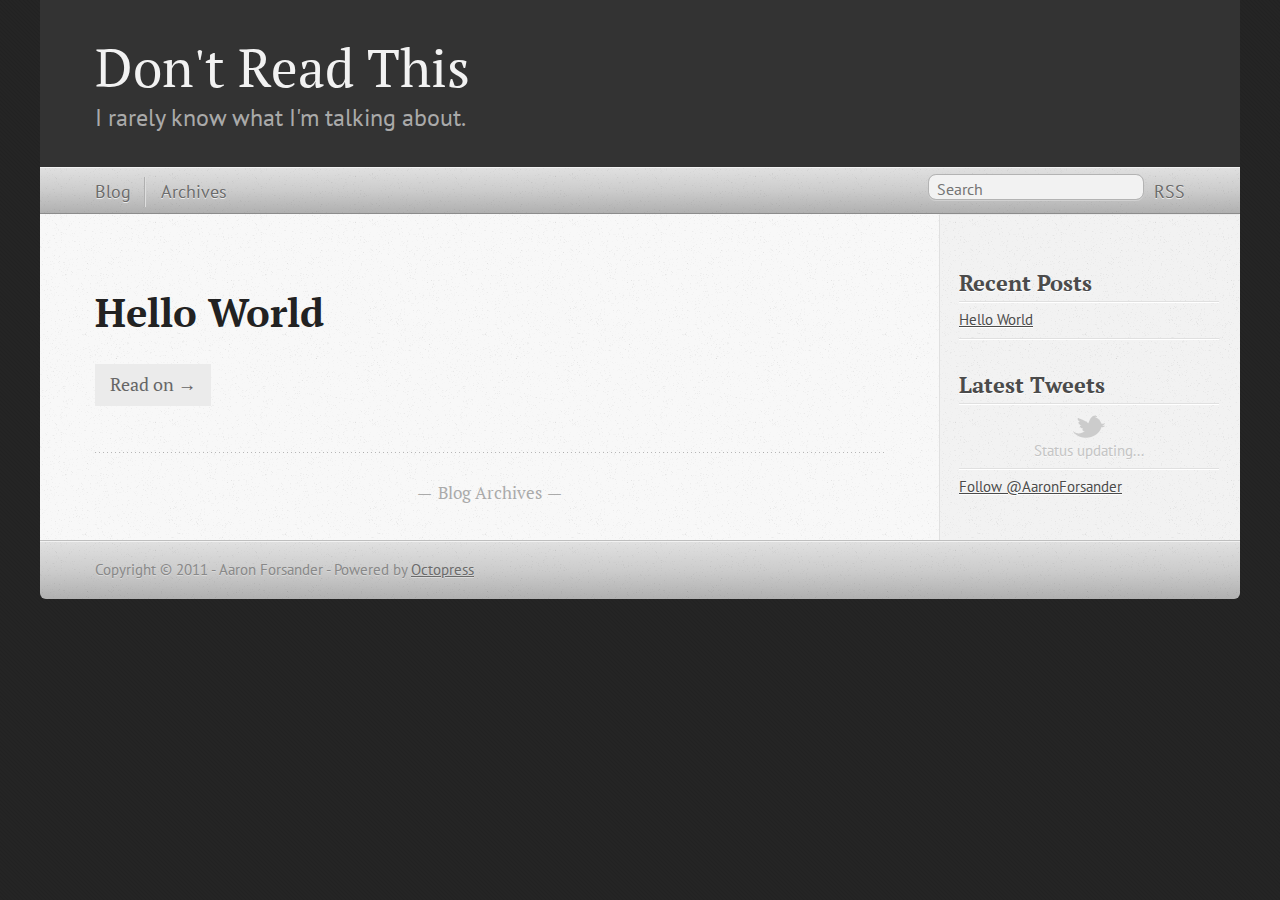
<file: index.html>
<!DOCTYPE html>
<!--[if IEMobile 7 ]><html class="no-js iem7" manifest="default.appcache?v=1"><![endif]-->
<!--[if lt IE 9]><html class="no-js lte-ie8"><![endif]-->
<!--[if (gt IE 8)|(gt IEMobile 7)|!(IEMobile)|!(IE)]><!--><html class="no-js" manifest="default.appcache?v=1" lang="en"><!--<![endif]-->
<head>
  <meta charset="utf-8">
  <title>Don't Read This</title>
  <meta name="author" content="Aaron Forsander">
  

  <!-- http://t.co/dKP3o1e -->
  <meta name="HandheldFriendly" content="True">
  <meta name="MobileOptimized" content="320">
  <meta name="viewport" content="width=device-width, initial-scale=1">

  

  <link href="/favicon.png" rel="shortcut icon" />
  <link href="/stylesheets/screen.css" media="screen, projection" rel="stylesheet" type="text/css">
  <script src="/javascripts/modernizr-2.0.js"></script>
  <script src="http://s3.amazonaws.com/ender-js/jeesh.min.js"></script>
  <script src="/javascripts/octopress.js" type="text/javascript"></script>
  <link href='http://fonts.googleapis.com/css?family=PT+Serif:regular,italic,bold,bolditalic' rel='stylesheet' type='text/css'>
  <link href='http://fonts.googleapis.com/css?family=PT+Sans:regular,italic,bold,bolditalic' rel='stylesheet' type='text/css'>
  <link href="/atom.xml" rel="alternate" title="Don't Read This" type="application/atom+xml"/>
  

  
  <script type="text/javascript">
    (function() {
      var script = document.createElement('script'); script.type = 'text/javascript'; script.async = true;
      script.src = 'https://apis.google.com/js/plusone.js';
      var s = document.getElementsByTagName('script')[0]; s.parentNode.insertBefore(script, s);
    })();
  </script>


  
  <script type="text/javascript">
    (function(){
      var twitterWidgets = document.createElement('script');
      twitterWidgets.type = 'text/javascript';
      twitterWidgets.async = true;
      twitterWidgets.src = 'http://platform.twitter.com/widgets.js';
      document.getElementsByTagName('head')[0].appendChild(twitterWidgets);
    })();
  </script>


</head>

<body  >
  <header><hgroup>
  <h1><a href="/">Don't Read This</a></h1>
  
    <h2>I rarely know what I'm talking about.</h2>
  
</hgroup>
</header>
  <nav role=navigation><ul role=subscription data-subscription="rss">
  <li><a href="/atom.xml" rel="subscribe-rss" title="subscribe via RSS">RSS</a></li>
  
</ul>
<form action="http://google.com/search" method="get">
  <fieldset role="site-search">
    <input type="hidden" name="q" value="site:pifantastic.github.com" />
    <input class="search" type="text" name="q" results="0" placeholder="Search"/>
  </fieldset>
</form>
<ul role=main-navigation>
  <li><a href="/">Blog</a></li>
  <li><a href="/blog/archives">Archives</a></li>
</ul>
</nav>
  <div id="main">
    <div id="content">
      <div class="blog-index">



  <article>
    
  <header>
    
      <h1 class="entry-title"><a href="/blog/2011/07/24/hello-world">Hello World</a></h1>
    
    
  </header>


  <div class="entry-content">
</div>
  <footer>
    <a rel="full-article" href="/blog/2011/07/24/hello-world">Read on &rarr;</a>
  </footer>


  </article>

<nav role="pagination">
  <div>
    
    <a href="/blog/archives">Blog Archives</a>
    
  </div>
</nav>

</div>

      
        <aside role=sidebar><section>
  <h1>Recent Posts</h1>
  <ul id="recent_posts">
    
      <li class="post">
        <a href="/blog/2011/07/24/hello-world">Hello World</a>
      </li>
    
  </ul>
</section>


<section>
  <h1>Latest Tweets</h1>
  <ul id="tweets">
    <li class="loading">Status updating...</li>
  </ul>
  <script type="text/javascript">
    $.domReady(function(){
      getTwitterFeed("AaronForsander", 5, false);
    });
  </script>
  <script src="/javascripts/twitter.js" type="text/javascript"> </script>
  
    <a href="http://twitter.com/AaronForsander" class="twitter-follow-button" data-width="208px" data-show-count="false">Follow @AaronForsander</a>
  
</section>






</aside>
      
    </div>
  </div>
  <footer><p>
  Copyright &copy; 2011 - Aaron Forsander -
  <span class="credit">Powered by <a href="http://octopress.org">Octopress</a></span>
</p>
</footer>
</body>
</html>
</file>
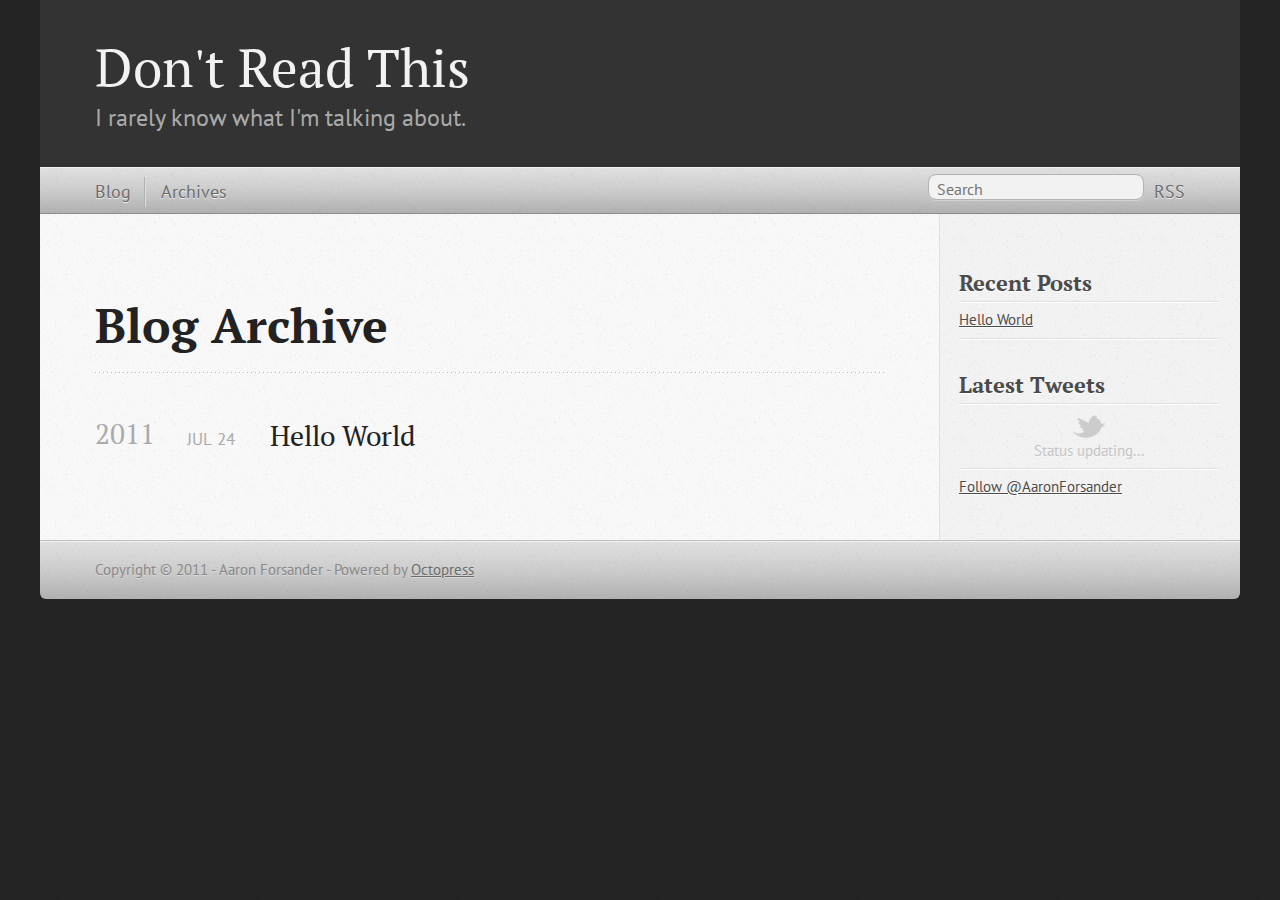
<file: blog/archives/index.html>
<!DOCTYPE html>
<!--[if IEMobile 7 ]><html class="no-js iem7" manifest="default.appcache?v=1"><![endif]-->
<!--[if lt IE 9]><html class="no-js lte-ie8"><![endif]-->
<!--[if (gt IE 8)|(gt IEMobile 7)|!(IEMobile)|!(IE)]><!--><html class="no-js" manifest="default.appcache?v=1" lang="en"><!--<![endif]-->
<head>
  <meta charset="utf-8">
  <title>Don't Read This: Blog Archive</title>
  <meta name="author" content="Aaron Forsander">
  

  <!-- http://t.co/dKP3o1e -->
  <meta name="HandheldFriendly" content="True">
  <meta name="MobileOptimized" content="320">
  <meta name="viewport" content="width=device-width, initial-scale=1">

  

  <link href="/favicon.png" rel="shortcut icon" />
  <link href="/stylesheets/screen.css" media="screen, projection" rel="stylesheet" type="text/css">
  <script src="/javascripts/modernizr-2.0.js"></script>
  <script src="http://s3.amazonaws.com/ender-js/jeesh.min.js"></script>
  <script src="/javascripts/octopress.js" type="text/javascript"></script>
  <link href='http://fonts.googleapis.com/css?family=PT+Serif:regular,italic,bold,bolditalic' rel='stylesheet' type='text/css'>
  <link href='http://fonts.googleapis.com/css?family=PT+Sans:regular,italic,bold,bolditalic' rel='stylesheet' type='text/css'>
  <link href="/atom.xml" rel="alternate" title="Don't Read This" type="application/atom+xml"/>
  

  
  <script type="text/javascript">
    (function() {
      var script = document.createElement('script'); script.type = 'text/javascript'; script.async = true;
      script.src = 'https://apis.google.com/js/plusone.js';
      var s = document.getElementsByTagName('script')[0]; s.parentNode.insertBefore(script, s);
    })();
  </script>


  
  <script type="text/javascript">
    (function(){
      var twitterWidgets = document.createElement('script');
      twitterWidgets.type = 'text/javascript';
      twitterWidgets.async = true;
      twitterWidgets.src = 'http://platform.twitter.com/widgets.js';
      document.getElementsByTagName('head')[0].appendChild(twitterWidgets);
    })();
  </script>


</head>

<body  >
  <header><hgroup>
  <h1><a href="/">Don't Read This</a></h1>
  
    <h2>I rarely know what I'm talking about.</h2>
  
</hgroup>
</header>
  <nav role=navigation><ul role=subscription data-subscription="rss">
  <li><a href="/atom.xml" rel="subscribe-rss" title="subscribe via RSS">RSS</a></li>
  
</ul>
<form action="http://google.com/search" method="get">
  <fieldset role="site-search">
    <input type="hidden" name="q" value="site:pifantastic.github.com" />
    <input class="search" type="text" name="q" results="0" placeholder="Search"/>
  </fieldset>
</form>
<ul role=main-navigation>
  <li><a href="/">Blog</a></li>
  <li><a href="/blog/archives">Archives</a></li>
</ul>
</nav>
  <div id="main">
    <div id="content">
      <div>
<article>
  <header>
    <h1 class="entry-title">Blog Archive</h1>
    
  </header>
  <div id="blog-archives">



  
  <h2>2011</h2>

<article>
  
<h1><a href="/blog/2011/07/24/hello-world">Hello World</a></h1>
<time datetime="Sun Jul 24 20:52:00 -0500 2011" pubdate><span class='month'>Jul</span> <span class='day'>24</span> <span class='year'>2011</span></time>


</article>

</div>

  
</article>

</div>

      
        <aside role=sidebar><section>
  <h1>Recent Posts</h1>
  <ul id="recent_posts">
    
      <li class="post">
        <a href="/blog/2011/07/24/hello-world">Hello World</a>
      </li>
    
  </ul>
</section>


<section>
  <h1>Latest Tweets</h1>
  <ul id="tweets">
    <li class="loading">Status updating...</li>
  </ul>
  <script type="text/javascript">
    $.domReady(function(){
      getTwitterFeed("AaronForsander", 5, false);
    });
  </script>
  <script src="/javascripts/twitter.js" type="text/javascript"> </script>
  
    <a href="http://twitter.com/AaronForsander" class="twitter-follow-button" data-width="208px" data-show-count="false">Follow @AaronForsander</a>
  
</section>






</aside>
      
    </div>
  </div>
  <footer><p>
  Copyright &copy; 2011 - Aaron Forsander -
  <span class="credit">Powered by <a href="http://octopress.org">Octopress</a></span>
</p>
</footer>
</body>
</html>
</file>
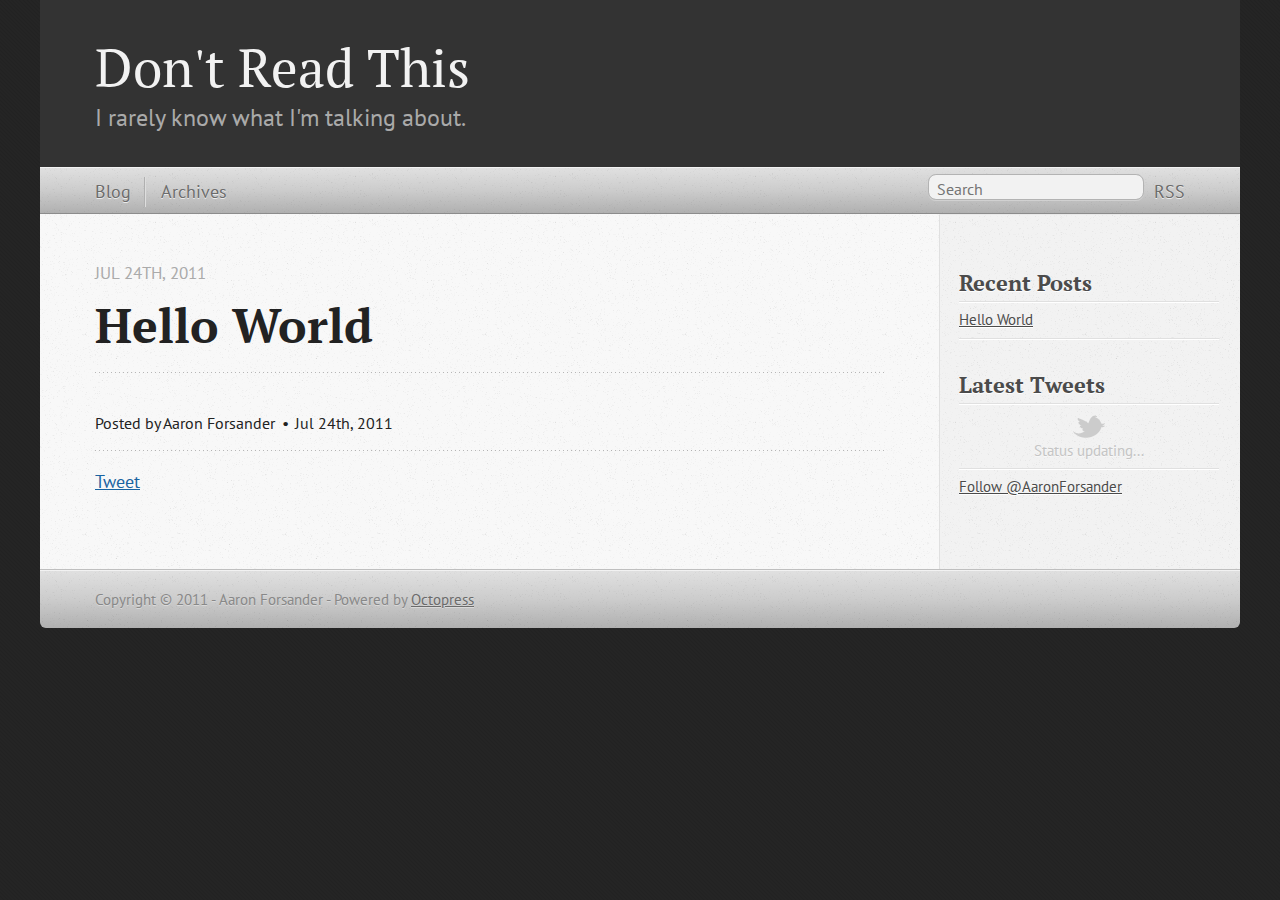
<file: blog/2011/07/24/hello-world/index.html>
<!DOCTYPE html>
<!--[if IEMobile 7 ]><html class="no-js iem7" manifest="default.appcache?v=1"><![endif]-->
<!--[if lt IE 9]><html class="no-js lte-ie8"><![endif]-->
<!--[if (gt IE 8)|(gt IEMobile 7)|!(IEMobile)|!(IE)]><!--><html class="no-js" manifest="default.appcache?v=1" lang="en"><!--<![endif]-->
<head>
  <meta charset="utf-8">
  <title>Don't Read This: Hello World</title>
  <meta name="author" content="Aaron Forsander">
  

  <!-- http://t.co/dKP3o1e -->
  <meta name="HandheldFriendly" content="True">
  <meta name="MobileOptimized" content="320">
  <meta name="viewport" content="width=device-width, initial-scale=1">

  

  <link href="/favicon.png" rel="shortcut icon" />
  <link href="/stylesheets/screen.css" media="screen, projection" rel="stylesheet" type="text/css">
  <script src="/javascripts/modernizr-2.0.js"></script>
  <script src="http://s3.amazonaws.com/ender-js/jeesh.min.js"></script>
  <script src="/javascripts/octopress.js" type="text/javascript"></script>
  <link href='http://fonts.googleapis.com/css?family=PT+Serif:regular,italic,bold,bolditalic' rel='stylesheet' type='text/css'>
  <link href='http://fonts.googleapis.com/css?family=PT+Sans:regular,italic,bold,bolditalic' rel='stylesheet' type='text/css'>
  <link href="/atom.xml" rel="alternate" title="Don't Read This" type="application/atom+xml"/>
  

  
  <script type="text/javascript">
    (function() {
      var script = document.createElement('script'); script.type = 'text/javascript'; script.async = true;
      script.src = 'https://apis.google.com/js/plusone.js';
      var s = document.getElementsByTagName('script')[0]; s.parentNode.insertBefore(script, s);
    })();
  </script>


  
  <script type="text/javascript">
    (function(){
      var twitterWidgets = document.createElement('script');
      twitterWidgets.type = 'text/javascript';
      twitterWidgets.async = true;
      twitterWidgets.src = 'http://platform.twitter.com/widgets.js';
      document.getElementsByTagName('head')[0].appendChild(twitterWidgets);
    })();
  </script>


</head>

<body  >
  <header><hgroup>
  <h1><a href="/">Don't Read This</a></h1>
  
    <h2>I rarely know what I'm talking about.</h2>
  
</hgroup>
</header>
  <nav role=navigation><ul role=subscription data-subscription="rss">
  <li><a href="/atom.xml" rel="subscribe-rss" title="subscribe via RSS">RSS</a></li>
  
</ul>
<form action="http://google.com/search" method="get">
  <fieldset role="site-search">
    <input type="hidden" name="q" value="site:pifantastic.github.com" />
    <input class="search" type="text" name="q" results="0" placeholder="Search"/>
  </fieldset>
</form>
<ul role=main-navigation>
  <li><a href="/">Blog</a></li>
  <li><a href="/blog/archives">Archives</a></li>
</ul>
</nav>
  <div id="main">
    <div id="content">
      <div>
<article class="hentry">
  
  <header>
    
      <h1 class="entry-title">Hello World</h1>
    
    
      <p class="meta">




<time datetime="Sun Jul 24 20:52:00 -0500 2011" pubdate  updated >Jul 24<span>th</span>, 2011</time>


</p>
    
  </header>


<div class="entry-content">
</div>


  <footer>
    <p class="meta">
      
  

<span class="byline author vcard">Posted by <span class="fn">Aaron Forsander</span></span>

      




<time datetime="Sun Jul 24 20:52:00 -0500 2011" pubdate  updated >Jul 24<span>th</span>, 2011</time>



      


    </p>
    
      <div class="sharing">
  
  <a href="http://twitter.com/share" class="twitter-share-button" data-url="http://pifantastic.github.com/blog/2011/07/24/hello-world" data-via="AaronForsander" data-counturl="http://pifantastic.github.com/blog/2011/07/24/hello-world" >Tweet</a>
  
  
  <g:plusone size="medium"></g:plusone>
  
</div>

    
  </footer>
</article>

</div>

      
        <aside role=sidebar><section>
  <h1>Recent Posts</h1>
  <ul id="recent_posts">
    
      <li class="post">
        <a href="/blog/2011/07/24/hello-world">Hello World</a>
      </li>
    
  </ul>
</section>


<section>
  <h1>Latest Tweets</h1>
  <ul id="tweets">
    <li class="loading">Status updating...</li>
  </ul>
  <script type="text/javascript">
    $.domReady(function(){
      getTwitterFeed("AaronForsander", 5, false);
    });
  </script>
  <script src="/javascripts/twitter.js" type="text/javascript"> </script>
  
    <a href="http://twitter.com/AaronForsander" class="twitter-follow-button" data-width="208px" data-show-count="false">Follow @AaronForsander</a>
  
</section>






</aside>
      
    </div>
  </div>
  <footer><p>
  Copyright &copy; 2011 - Aaron Forsander -
  <span class="credit">Powered by <a href="http://octopress.org">Octopress</a></span>
</p>
</footer>
</body>
</html>
</file>
<file: stylesheets/screen.css>
html,body,div,span,applet,object,iframe,h1,h2,h3,h4,h5,h6,p,blockquote,pre,a,abbr,acronym,address,big,cite,code,del,dfn,em,img,ins,kbd,q,s,samp,small,strike,strong,sub,sup,tt,var,b,u,i,center,dl,dt,dd,ol,ul,li,fieldset,form,label,legend,table,caption,tbody,tfoot,thead,tr,th,td,article,aside,canvas,details,embed,figure,figcaption,footer,header,hgroup,menu,nav,output,ruby,section,summary,time,mark,audio,video{margin:0;padding:0;border:0;font-size:100%;font:inherit;vertical-align:baseline}body{line-height:1}ol,ul{list-style:none}table{border-collapse:collapse;border-spacing:0}caption,th,td{text-align:left;font-weight:normal;vertical-align:middle}q,blockquote{quotes:none}q:before,q:after,blockquote:before,blockquote:after{content:"";content:none}a img{border:none}article,aside,details,figcaption,figure,footer,header,hgroup,menu,nav,section,summary{display:block}article,aside,details,figcaption,figure,footer,header,hgroup,menu,nav,section,summary{display:block}a{color:#1863a1}a:visited{color:#751590}a:focus{color:#0181eb}a:hover{color:#0181eb}a:active{color:#01579f}aside[role=sidebar] a{color:#1863a1}aside[role=sidebar] a:focus{color:#0181eb}aside[role=sidebar] a:hover{color:#0181eb}aside[role=sidebar] a:active{color:#01579f}a{-moz-transition:color 0.3s;-webkit-transition:color 0.3s;-o-transition:color 0.3s;transition:color 0.3s}html{background:#252525 url('/images/line-tile.png?1311558394') top left}body > div{background:#f2f2f2 url('/images/noise.png?1311558394') top left;border-bottom:1px solid #bfbfbf}body > div > div{background:#f8f8f8 url('/images/noise.png?1311558394') top left;border-right:1px solid #e0e0e0}.heading,body > header h1,h1,h2,h3,h4,h5,h6{font-family:"PT Serif", "Georgia", "Helvetica Neue", Arial, sans-serif}.sans,body > header h2,body > nav form .search,body > nav a,article header p.meta,article > footer,#content .blog-index footer,html .gist .gist-file .gist-meta,#blog-archives a.category,#blog-archives time,aside[role=sidebar] section,body > footer{font-family:"PT Sans", "Helvetica Neue", Arial, sans-serif}.serif,body,#content .blog-index a[rel=full-article]{font-family:"PT Serif", Georgia, Times, "Times New Roman", serif}.mono,pre,p code{font-family:Menlo, Monaco, "Andale Mono", "lucida console", "Courier New", monospace}body > header h1{font-size:2.2em;font-weight:normal;line-height:1.2em;margin-bottom:0.6667em}body{line-height:1.5em;color:#222}h1{font-size:2.2em;line-height:1.2em}@media only screen and (min-width: 992px){body{font-size:1.15em}h1{font-size:2.6em;line-height:1.2em}}h1,h2,h3,h4,h5,h6{text-rendering:optimizelegibility;margin-bottom:1em;font-weight:bold}h2,section h1{font-size:1.5em}h3,section h2,section section h1{font-size:1.3em}h4,section h3,section section h2,section section section h1{font-size:1em}h5,section h4,section section h3{font-size:.9em}h6,section h5,section section h4,section section section h3{font-size:.8em}p,blockquote,ul,ol{margin-bottom:1.5em}ul{list-style-type:disc}ul ul{list-style-type:circle}ul ul ul{list-style-type:square}ol{list-style-type:decimal}ol ol{list-style-type:lower-alpha}ol ol ol{list-style-type:lower-roman}ul,ul ul,ul ol,ol,ol ul,ol ol{margin-left:1.3em}strong{font-weight:bold}em{font-style:italic}sup,sub{font-size:0.8em;position:relative;display:inline-block}sup{top:-0.5em}sub{bottom:-0.5em}q{font-style:italic}q:before{content:"\201C"}q:after{content:"\201D"}em,dfn{font-style:italic}strong,dfn{font-weight:bold}del,s{text-decoration:line-through}abbr,acronym{border-bottom:1px dotted;cursor:help}sub,sup{line-height:0}hr{margin-bottom:0.2em}small{font-size:.8em}big{font-size:1.2em}blockquote{font-style:italic;position:relative;font-size:1.2em;line-height:1.5em;padding-left:1em;border-left:4px solid rgba(170,170,170,0.5)}blockquote cite{font-style:italic}blockquote cite a{color:#aaa !important;word-wrap:break-word}blockquote cite:before{content:'–';padding-right:.3em;padding-left:.3em;color:#aaa}@media only screen and (min-width: 992px){blockquote{padding-left:1.5em;border-left-width:4px}}.has-pullquote:before{padding:0;border:none;content:attr(data-pullquote);float:right;width:45%;margin:.5em 0 1em 1.5em;position:relative;top:7px;font-size:1.4em;line-height:1.45em}.force-wrap,article a,aside[role=sidebar] a{white-space:-moz-pre-wrap;white-space:-pre-wrap;white-space:-o-pre-wrap;white-space:pre-wrap;word-wrap:break-word}.group,body > header,body > nav,body > footer,body #content > article,body #content > div > article,body #content > div > section,body nav[role=pagination],aside[role=sidebar],#main,#content,.collapse-sidebar aside[role=sidebar]{*zoom:1}.group:after,body > header:after,body > nav:after,body > footer:after,body #content > article:after,body #content > div > article:after,body #content > div > section:after,body nav[role=pagination]:after,aside[role=sidebar]:after,#main:after,#content:after,.collapse-sidebar aside[role=sidebar]:after{content:"";display:table;clear:both}body{-webkit-text-size-adjust:none;max-width:1200px;position:relative;margin:0 auto}body > header,body > nav,body > footer,body #content > article,body #content > div > article,body #content > div > section,body nav[role=pagination]{padding-left:18px;padding-right:18px}@media only screen and (min-width: 480px){body > header,body > nav,body > footer,body #content > article,body #content > div > article,body #content > div > section,body nav[role=pagination]{padding-left:25px;padding-right:25px}}@media only screen and (min-width: 768px){body > header,body > nav,body > footer,body #content > article,body #content > div > article,body #content > div > section,body nav[role=pagination]{padding-left:35px;padding-right:35px}}@media only screen and (min-width: 992px){body > header,body > nav,body > footer,body #content > article,body #content > div > article,body #content > div > section,body nav[role=pagination]{padding-left:55px;padding-right:55px}}body > header{font-size:1em;padding-top:1.5em;padding-bottom:1.5em}#content > div,#content > article{width:100%}aside[role=sidebar]{float:none;padding:0 18px 1px;background-color:#f7f7f7;border-top:1px solid #e0e0e0}.toggle-sidebar,.no-sidebar .toggle-sidebar{display:none}@media only screen and (min-width: 750px){body.sidebar-footer aside[role=sidebar]{float:none;width:auto;clear:left;margin:0;padding:0 35px 1px;background-color:#f7f7f7;border-top:1px solid #eaeaea}body.sidebar-footer aside[role=sidebar] section.odd,body.sidebar-footer aside[role=sidebar] section.even{float:left;width:48%}body.sidebar-footer aside[role=sidebar] section.odd{margin-left:0}body.sidebar-footer aside[role=sidebar] section.even{margin-left:4%}body.sidebar-footer aside[role=sidebar].thirds section{width:30%;margin-left:5%}body.sidebar-footer aside[role=sidebar].thirds section.first{margin-left:0}}body.sidebar-footer #content{margin-right:0px}body.sidebar-footer .toggle-sidebar{display:none}@media only screen and (min-width: 550px){body > header{font-size:1em}}@media only screen and (min-width: 750px){aside[role=sidebar]{float:none;width:auto;clear:left;margin:0;padding:0 35px 1px;background-color:#f7f7f7;border-top:1px solid #eaeaea}aside[role=sidebar] section.odd,aside[role=sidebar] section.even{float:left;width:48%}aside[role=sidebar] section.odd{margin-left:0}aside[role=sidebar] section.even{margin-left:4%}aside[role=sidebar].thirds section{width:30%;margin-left:5%}aside[role=sidebar].thirds section.first{margin-left:0}}@media only screen and (min-width: 768px){body{-webkit-text-size-adjust:auto}body > header{font-size:1.2em}#main{padding:0;margin:0 auto}#content{margin-right:240px;position:relative}.no-sidebar #content{margin-right:0}.collapse-sidebar #content{margin-right:20px}#content > div,#content > article{padding-top:17.5px;padding-bottom:17.5px;float:left}aside[role=sidebar]{width:210px;padding:0 15px 15px;background:none;clear:none;float:left;margin:0 -100% 0 0}aside[role=sidebar] section{width:auto;margin-left:0}aside[role=sidebar] section.odd,aside[role=sidebar] section.even{float:none;width:auto;margin-left:0}.collapse-sidebar aside[role=sidebar]{float:none;width:auto;clear:left;margin:0;padding:0 35px 1px;background-color:#f7f7f7;border-top:1px solid #eaeaea}.collapse-sidebar aside[role=sidebar] section.odd,.collapse-sidebar aside[role=sidebar] section.even{float:left;width:48%}.collapse-sidebar aside[role=sidebar] section.odd{margin-left:0}.collapse-sidebar aside[role=sidebar] section.even{margin-left:4%}.collapse-sidebar aside[role=sidebar].thirds section{width:30%;margin-left:5%}.collapse-sidebar aside[role=sidebar].thirds section.first{margin-left:0}}@media only screen and (min-width: 992px){body > header{font-size:1.3em}#content{margin-right:300px}#content > div,#content > article{padding-top:27.5px;padding-bottom:27.5px}aside[role=sidebar]{width:260px;padding:1.2em 20px 20px}.collapse-sidebar aside[role=sidebar]{padding-left:55px;padding-right:55px}}@media only screen and (min-width: 768px){ul,ol{margin-left:0}}body > header{background:#333}body > header h1{display:inline-block;margin:0}body > header h1 a,body > header h1 a:visited,body > header h1 a:hover{color:#f2f2f2;text-decoration:none}body > header h2{margin:.2em 0 0;font-size:1em;color:#aaa;font-weight:normal}body > nav{position:relative;background-color:#ccc;background:url('/images/noise.png?1311558394'),-webkit-gradient(linear, 50% 0%, 50% 100%, color-stop(0%, #e0e0e0), color-stop(50%, #cccccc), color-stop(100%, #b0b0b0));background:url('/images/noise.png?1311558394'),-webkit-linear-gradient(#e0e0e0,#cccccc,#b0b0b0);background:url('/images/noise.png?1311558394'),-moz-linear-gradient(#e0e0e0,#cccccc,#b0b0b0);background:url('/images/noise.png?1311558394'),-o-linear-gradient(#e0e0e0,#cccccc,#b0b0b0);background:url('/images/noise.png?1311558394'),-ms-linear-gradient(#e0e0e0,#cccccc,#b0b0b0);background:url('/images/noise.png?1311558394'),linear-gradient(#e0e0e0,#cccccc,#b0b0b0);border-top:1px solid #f2f2f2;border-bottom:1px solid #8c8c8c;padding-top:.35em;padding-bottom:.35em}body > nav form{-moz-background-clip:padding;-webkit-background-clip:padding;-o-background-clip:padding-box;-ms-background-clip:padding-box;-khtml-background-clip:padding-box;background-clip:padding-box;margin:0;padding:0}body > nav form .search{padding:.3em .5em 0;font-size:.85em;line-height:1.1em;width:95%;-moz-border-radius:0.5em;-webkit-border-radius:0.5em;-o-border-radius:0.5em;-ms-border-radius:0.5em;-khtml-border-radius:0.5em;border-radius:0.5em;-moz-background-clip:padding;-webkit-background-clip:padding;-o-background-clip:padding-box;-ms-background-clip:padding-box;-khtml-background-clip:padding-box;background-clip:padding-box;-moz-box-shadow:#d1d1d1 0 1px;-webkit-box-shadow:#d1d1d1 0 1px;-o-box-shadow:#d1d1d1 0 1px;box-shadow:#d1d1d1 0 1px;background-color:#f2f2f2;border:1px solid #b3b3b3;color:#888}body > nav form .search:focus{color:#444;border-color:#80b1df;-moz-box-shadow:#80b1df 0 0 4px,#80b1df 0 0 3px inset;-webkit-box-shadow:#80b1df 0 0 4px,#80b1df 0 0 3px inset;-o-box-shadow:#80b1df 0 0 4px,#80b1df 0 0 3px inset;box-shadow:#80b1df 0 0 4px,#80b1df 0 0 3px inset;background-color:#fff;outline:none}body > nav fieldset[role=site-search]{float:right;width:48%}body > nav fieldset[role=mobile-nav]{float:left;width:48%}body > nav fieldset[role=mobile-nav] select{width:100%;font-size:.8em;border:1px solid #888}body > nav ul{display:none}@media only screen and (min-width: 550px){body > nav{font-size:.9em}body > nav ul{margin:0;padding:0;border:0;overflow:hidden;*zoom:1;float:left;display:block;padding-top:.15em}body > nav ul li{list-style-image:none;list-style-type:none;margin-left:0px;white-space:nowrap;display:inline;float:left;padding-left:0;padding-right:0}body > nav ul li:first-child,body > nav ul li.first{padding-left:0}body > nav ul li:last-child{padding-right:0}body > nav ul li.last{padding-right:0}body > nav ul[role=subscription]{margin-left:.8em;float:right}body > nav ul[role=subscription] li:last-child a{padding-right:0}body > nav ul li{margin:0}body > nav a{color:#6b6b6b;text-shadow:#ebebeb 0 1px;float:left;text-decoration:none;font-size:1.1em;padding:.1em 0;line-height:1.5em}body > nav a:visited{color:#6b6b6b}body > nav a:hover{color:#2b2b2b}body > nav li + li{border-left:1px solid #b0b0b0;margin-left:.8em}body > nav li + li a{padding-left:.8em;border-left:1px solid #dedede}body > nav form{float:right;text-align:left;padding-left:.8em;width:175px}body > nav form .search{width:93%;font-size:.95em;line-height:1.2em}body > nav ul[data-subscription$=email] + form{width:97px}body > nav ul[data-subscription$=email] + form .search{width:91%}body > nav fieldset[role=mobile-nav]{display:none}body > nav fieldset[role=site-search]{width:99%}}@media only screen and (min-width: 992px){body > nav form{width:215px}body > nav ul[data-subscription$=email] + form{width:147px}}.no-placeholder body > nav .search{background:#f2f2f2 url('/images/search.png?1311558394') 0.3em 0.25em no-repeat;text-indent:1.3em}@media only screen and (min-width: 550px){.maskImage body > nav ul[data-subscription$=email] + form{width:123px}}@media only screen and (min-width: 992px){.maskImage body > nav ul[data-subscription$=email] + form{width:173px}}.maskImage ul[role=subscription]{position:relative;top:.2em}.maskImage ul[role=subscription] li,.maskImage ul[role=subscription] a{border:0;padding:0}.maskImage a[rel=subscribe-rss]{position:relative;top:0px;text-indent:-999999em;background-color:#dedede;border:0;padding:0}.maskImage a[rel=subscribe-rss],.maskImage a[rel=subscribe-rss]:after{-moz-mask-image:url('/images/rss.png?1311558394');-webkit-mask-image:url('/images/rss.png?1311558394');-o-mask-image:url('/images/rss.png?1311558394');-ms-mask-image:url('/images/rss.png?1311558394');-khtml-mask-image:url('/images/rss.png?1311558394');mask-image:url('/images/rss.png?1311558394');-moz-mask-repeat:no-repeat;-webkit-mask-repeat:no-repeat;-o-mask-repeat:no-repeat;-ms-mask-repeat:no-repeat;-khtml-mask-repeat:no-repeat;mask-repeat:no-repeat;width:22px;height:22px}.maskImage a[rel=subscribe-rss]:after{content:"";position:absolute;top:-1px;left:0;background-color:#ababab}.maskImage a[rel=subscribe-rss]:hover:after{background-color:#9e9e9e}.maskImage a[rel=subscribe-email]{position:relative;top:0px;text-indent:-999999em;background-color:#dedede;border:0;padding:0}.maskImage a[rel=subscribe-email],.maskImage a[rel=subscribe-email]:after{-moz-mask-image:url('/images/email.png?1311558394');-webkit-mask-image:url('/images/email.png?1311558394');-o-mask-image:url('/images/email.png?1311558394');-ms-mask-image:url('/images/email.png?1311558394');-khtml-mask-image:url('/images/email.png?1311558394');mask-image:url('/images/email.png?1311558394');-moz-mask-repeat:no-repeat;-webkit-mask-repeat:no-repeat;-o-mask-repeat:no-repeat;-ms-mask-repeat:no-repeat;-khtml-mask-repeat:no-repeat;mask-repeat:no-repeat;width:28px;height:22px}.maskImage a[rel=subscribe-email]:after{content:"";position:absolute;top:-1px;left:0;background-color:#ababab}.maskImage a[rel=subscribe-email]:hover:after{background-color:#9e9e9e}article{overflow:hidden;padding-top:1em}article header{position:relative;padding-top:2em;padding-bottom:1em;margin-bottom:1em;background:url('[data-uri]') bottom left repeat-x}article header h1{margin:0}article header h1 a{text-decoration:none}article header h1 a:hover{text-decoration:underline}article header p{font-size:.9em;color:#aaa;margin:0}article header p.meta{text-transform:uppercase;position:absolute;top:0}@media only screen and (min-width: 768px){article header{margin-bottom:1.5em;padding-bottom:1em;background:url('[data-uri]') bottom left repeat-x}}article h2{padding-top:0.8em;background:url('[data-uri]') top left repeat-x}.entry-content article h2:first-child,article header + h2{padding-top:0}article h2:first-child,article header + h2{background:none}article .feature{padding-top:.5em;margin-bottom:1em;padding-bottom:1em;background:url('[data-uri]') bottom left repeat-x;font-size:2.0em;font-style:italic;line-height:1.3em}article img,article video,article .flash-video{max-width:100%;height:auto;border:.5em solid #fff;-moz-border-radius:0.3em;-webkit-border-radius:0.3em;-o-border-radius:0.3em;-ms-border-radius:0.3em;-khtml-border-radius:0.3em;border-radius:0.3em;-moz-box-shadow:rgba(0,0,0,0.15) 0 1px 4px;-webkit-box-shadow:rgba(0,0,0,0.15) 0 1px 4px;-o-box-shadow:rgba(0,0,0,0.15) 0 1px 4px;box-shadow:rgba(0,0,0,0.15) 0 1px 4px;-moz-box-sizing:border-box;-webkit-box-sizing:border-box;-ms-box-sizing:border-box;box-sizing:border-box;display:block;margin:0 auto 1.5em}article img.left{float:left;margin-right:1.5em}article img.right{float:right;margin-left:1.5em}article img.left,article img.right{margin-bottom:.8em}article video{display:block;margin-bottom:1.5em;width:100%}article .flash-video > div{position:relative;display:block;padding-bottom:56.25%;padding-top:1px;height:0;overflow:hidden}article .flash-video > div iframe,article .flash-video > div object,article .flash-video > div embed{position:absolute;top:0;left:0;width:100%;height:100%}article > footer{padding-bottom:2.5em;margin-top:2em}article > footer p.meta{margin-bottom:.8em;font-size:.85em}.blog-index article + article{background:url('[data-uri]') top left repeat-x}#content .blog-index{padding-top:0;padding-bottom:0}#content .blog-index article{padding-top:2em}#content .blog-index article header{background:none;padding-bottom:0}#content .blog-index article h1{font-size:2.2em}#content .blog-index article h1 a{color:inherit}#content .blog-index article h1 a:hover{color:#0181eb}#content .blog-index a[rel=full-article]{background:#ebebeb;display:inline-block;padding:.4em .8em;margin-right:.5em;text-decoration:none;color:#666;-moz-transition:background-color 0.5s;-webkit-transition:background-color 0.5s;-o-transition:background-color 0.5s;transition:background-color 0.5s}#content .blog-index a[rel=full-article]:hover{background:#0181eb;text-shadow:none;color:#f8f8f8}#content .blog-index footer{margin-top:1em}.separator,article > footer .byline + time:before,article > footer time + time:before,article > footer .comments:before,article > footer .byline ~ .categories:before{content:"\2022 ";padding:0 .4em 0 .2em;display:inline-block}#content nav[role=pagination]{text-align:center;font-size:.95em}#content nav[role=pagination] div{position:relative;background:url('[data-uri]') top left repeat-x;padding-top:1.5em;padding-bottom:1.5em}#content nav[role=pagination] a{text-decoration:none;color:#aaa}#content nav[role=pagination] a.prev{position:absolute;left:0}#content nav[role=pagination] a.next{position:absolute;right:0}#content nav[role=pagination] a:hover{color:#0181eb}#content nav[role=pagination] a[href*=archive]:before,#content nav[role=pagination] a[href*=archive]:after{content:'\2014';padding:0 .3em}p.meta + .sharing{padding-top:1em;padding-left:0;background:url('[data-uri]') top left repeat-x}.highlight .line-numbers,html .gist .gist-file .gist-syntax .gist-highlight .line-numbers{text-align:right;font-size:13px;line-height:1.45em;background:#073642 url('/images/noise.png?1311558394') top left !important;border-right:1px solid #00232c !important;-moz-box-shadow:#083e4b -1px 0 inset;-webkit-box-shadow:#083e4b -1px 0 inset;-o-box-shadow:#083e4b -1px 0 inset;box-shadow:#083e4b -1px 0 inset;text-shadow:#021014 0 -1px;padding:.8em !important;-moz-border-radius:0;-webkit-border-radius:0;-o-border-radius:0;-ms-border-radius:0;-khtml-border-radius:0;border-radius:0}.highlight .line-numbers span,html .gist .gist-file .gist-syntax .gist-highlight .line-numbers span{color:#586e75 !important}html .gist .gist-file{margin-bottom:1.8em;position:relative;border:none;padding-top:26px !important}html .gist .gist-file .gist-syntax{border-bottom:1px solid #00232c !important}html .gist .gist-file .gist-syntax .gist-highlight{background:#002b36 !important}html .gist .gist-file .gist-meta{padding:.6em 0.8em;border:1px solid #083e4b !important;color:#586e75;font-size:.7em !important;background:#073642 url('/images/noise.png?1311558394') top left;line-height:1.5em}html .gist .gist-file .gist-meta a{color:#75878b !important;text-decoration:none}html .gist .gist-file .gist-meta a:hover{text-decoration:underline}html .gist .gist-file .gist-meta a:hover{color:#93a1a1 !important}html .gist .gist-file .gist-meta a[href*='#file']{position:absolute;top:0;left:0;right:-10px;color:#474747 !important}html .gist .gist-file .gist-meta a[href*='#file']:hover{color:#1863a1 !important}html .gist .gist-file .gist-meta a[href*=raw]{top:.4em}pre{background:#002b36 url('/images/noise.png?1311558394') top left;-moz-border-radius:0.4em;-webkit-border-radius:0.4em;-o-border-radius:0.4em;-ms-border-radius:0.4em;-khtml-border-radius:0.4em;border-radius:0.4em;border:1px solid #073642;line-height:1.45em;font-size:13px;margin-bottom:2.1em;padding:.8em 1em;color:#93a1a1;overflow:auto}h3.filename + pre{-moz-border-radius-topleft:0px;-webkit-border-top-left-radius:0px;-o-border-top-left-radius:0px;-ms-border-top-left-radius:0px;-khtml-border-top-left-radius:0px;border-top-left-radius:0px;-moz-border-radius-topright:0px;-webkit-border-top-right-radius:0px;-o-border-top-right-radius:0px;-ms-border-top-right-radius:0px;-khtml-border-top-right-radius:0px;border-top-right-radius:0px}p code{display:inline-block;white-space:no-wrap;background:#fff;font-size:.8em;line-height:1.5em;color:#555;border:1px solid #ddd;-moz-border-radius:0.4em;-webkit-border-radius:0.4em;-o-border-radius:0.4em;-ms-border-radius:0.4em;-khtml-border-radius:0.4em;border-radius:0.4em;padding:0 .3em;margin:-1px 0}.pre-code,html .gist .gist-file .gist-syntax .gist-highlight pre,.highlight code{font-family:Menlo,Monaco,"Andale Mono","lucida console","Courier New",monospace !important;overflow:scroll;overflow-y:hidden;display:block;padding:.8em !important;overflow-x:auto;line-height:1.45em;background:#002b36 url('/images/noise.png?1311558394') top left !important;color:#93a1a1 !important}.pre-code *::-moz-selection,html .gist .gist-file .gist-syntax .gist-highlight pre *::-moz-selection,.highlight code *::-moz-selection{background:#386774;color:inherit;text-shadow:#002b36 0 1px}.pre-code *::-webkit-selection,html .gist .gist-file .gist-syntax .gist-highlight pre *::-webkit-selection,.highlight code *::-webkit-selection{background:#386774;color:inherit;text-shadow:#002b36 0 1px}.pre-code *::selection,html .gist .gist-file .gist-syntax .gist-highlight pre *::selection,.highlight code *::selection{background:#386774;color:inherit;text-shadow:#002b36 0 1px}.pre-code span,html .gist .gist-file .gist-syntax .gist-highlight pre span,.highlight code span{color:#93a1a1 !important}.pre-code span,html .gist .gist-file .gist-syntax .gist-highlight pre span,.highlight code span{font-style:normal !important;font-weight:normal !important}.pre-code .c,html .gist .gist-file .gist-syntax .gist-highlight pre .c,.highlight code .c{color:#586e75 !important;font-style:italic !important}.pre-code .cm,html .gist .gist-file .gist-syntax .gist-highlight pre .cm,.highlight code .cm{color:#586e75 !important;font-style:italic !important}.pre-code .cp,html .gist .gist-file .gist-syntax .gist-highlight pre .cp,.highlight code .cp{color:#586e75 !important;font-style:italic !important}.pre-code .c1,html .gist .gist-file .gist-syntax .gist-highlight pre .c1,.highlight code .c1{color:#586e75 !important;font-style:italic !important}.pre-code .cs,html .gist .gist-file .gist-syntax .gist-highlight pre .cs,.highlight code .cs{color:#586e75 !important;font-weight:bold !important;font-style:italic !important}.pre-code .err,html .gist .gist-file .gist-syntax .gist-highlight pre .err,.highlight code .err{color:#dc322f !important;background:none !important}.pre-code .k,html .gist .gist-file .gist-syntax .gist-highlight pre .k,.highlight code .k{color:#cb4b16 !important}.pre-code .o,html .gist .gist-file .gist-syntax .gist-highlight pre .o,.highlight code .o{color:#93a1a1 !important;font-weight:bold !important}.pre-code .p,html .gist .gist-file .gist-syntax .gist-highlight pre .p,.highlight code .p{color:#93a1a1 !important}.pre-code .ow,html .gist .gist-file .gist-syntax .gist-highlight pre .ow,.highlight code .ow{color:#2aa198 !important;font-weight:bold !important}.pre-code .gd,html .gist .gist-file .gist-syntax .gist-highlight pre .gd,.highlight code .gd{color:#93a1a1 !important;background-color:#372c34 !important;display:inline-block}.pre-code .gd .x,html .gist .gist-file .gist-syntax .gist-highlight pre .gd .x,.highlight code .gd .x{color:#93a1a1 !important;background-color:#4d2d33 !important;display:inline-block}.pre-code .ge,html .gist .gist-file .gist-syntax .gist-highlight pre .ge,.highlight code .ge{color:#93a1a1 !important;font-style:italic !important}.pre-code .gh,html .gist .gist-file .gist-syntax .gist-highlight pre .gh,.highlight code .gh{color:#586e75 !important}.pre-code .gi,html .gist .gist-file .gist-syntax .gist-highlight pre .gi,.highlight code .gi{color:#93a1a1 !important;background-color:#1a412b !important;display:inline-block}.pre-code .gi .x,html .gist .gist-file .gist-syntax .gist-highlight pre .gi .x,.highlight code .gi .x{color:#93a1a1 !important;background-color:#355720 !important;display:inline-block}.pre-code .gs,html .gist .gist-file .gist-syntax .gist-highlight pre .gs,.highlight code .gs{color:#93a1a1 !important;font-weight:bold !important}.pre-code .gu,html .gist .gist-file .gist-syntax .gist-highlight pre .gu,.highlight code .gu{color:#6c71c4 !important}.pre-code .kc,html .gist .gist-file .gist-syntax .gist-highlight pre .kc,.highlight code .kc{color:#859900 !important;font-weight:bold !important}.pre-code .kd,html .gist .gist-file .gist-syntax .gist-highlight pre .kd,.highlight code .kd{color:#268bd2 !important}.pre-code .kp,html .gist .gist-file .gist-syntax .gist-highlight pre .kp,.highlight code .kp{color:#cb4b16 !important;font-weight:bold !important}.pre-code .kr,html .gist .gist-file .gist-syntax .gist-highlight pre .kr,.highlight code .kr{color:#d33682 !important;font-weight:bold !important}.pre-code .kt,html .gist .gist-file .gist-syntax .gist-highlight pre .kt,.highlight code .kt{color:#2aa198 !important}.pre-code .n,html .gist .gist-file .gist-syntax .gist-highlight pre .n,.highlight code .n{color:#268bd2 !important}.pre-code .na,html .gist .gist-file .gist-syntax .gist-highlight pre .na,.highlight code .na{color:#268bd2 !important}.pre-code .nb,html .gist .gist-file .gist-syntax .gist-highlight pre .nb,.highlight code .nb{color:#859900 !important}.pre-code .no,html .gist .gist-file .gist-syntax .gist-highlight pre .no,.highlight code .no{color:#b58900 !important}.pre-code .ne,html .gist .gist-file .gist-syntax .gist-highlight pre .ne,.highlight code .ne{color:#268bd2 !important;font-weight:bold !important}.pre-code .nf,html .gist .gist-file .gist-syntax .gist-highlight pre .nf,.highlight code .nf{color:#268bd2 !important;font-weight:bold !important}.pre-code .nn,html .gist .gist-file .gist-syntax .gist-highlight pre .nn,.highlight code .nn{color:#b58900 !important}.pre-code .nt,html .gist .gist-file .gist-syntax .gist-highlight pre .nt,.highlight code .nt{color:#268bd2 !important;font-weight:bold !important}.pre-code .nx,html .gist .gist-file .gist-syntax .gist-highlight pre .nx,.highlight code .nx{color:#b58900 !important}.pre-code .vg,html .gist .gist-file .gist-syntax .gist-highlight pre .vg,.highlight code .vg{color:#268bd2 !important}.pre-code .vi,html .gist .gist-file .gist-syntax .gist-highlight pre .vi,.highlight code .vi{color:#268bd2 !important}.pre-code .nv,html .gist .gist-file .gist-syntax .gist-highlight pre .nv,.highlight code .nv{color:#268bd2 !important}.pre-code .mf,html .gist .gist-file .gist-syntax .gist-highlight pre .mf,.highlight code .mf{color:#2aa198 !important}.pre-code .m,html .gist .gist-file .gist-syntax .gist-highlight pre .m,.highlight code .m{color:#2aa198 !important}.pre-code .mh,html .gist .gist-file .gist-syntax .gist-highlight pre .mh,.highlight code .mh{color:#2aa198 !important}.pre-code .mi,html .gist .gist-file .gist-syntax .gist-highlight pre .mi,.highlight code .mi{color:#2aa198 !important}.pre-code .s,html .gist .gist-file .gist-syntax .gist-highlight pre .s,.highlight code .s{color:#2aa198 !important}.pre-code .sd,html .gist .gist-file .gist-syntax .gist-highlight pre .sd,.highlight code .sd{color:#2aa198 !important}.pre-code .s2,html .gist .gist-file .gist-syntax .gist-highlight pre .s2,.highlight code .s2{color:#2aa198 !important}.pre-code .se,html .gist .gist-file .gist-syntax .gist-highlight pre .se,.highlight code .se{color:#dc322f !important}.pre-code .si,html .gist .gist-file .gist-syntax .gist-highlight pre .si,.highlight code .si{color:#268bd2 !important}.pre-code .sr,html .gist .gist-file .gist-syntax .gist-highlight pre .sr,.highlight code .sr{color:#2aa198 !important}.pre-code .s1,html .gist .gist-file .gist-syntax .gist-highlight pre .s1,.highlight code .s1{color:#2aa198 !important}.pre-code div .gd,html .gist .gist-file .gist-syntax .gist-highlight pre div .gd,.highlight code div .gd,.pre-code div .gd .x,html .gist .gist-file .gist-syntax .gist-highlight pre div .gd .x,.highlight code div .gd .x,.pre-code div .gi,html .gist .gist-file .gist-syntax .gist-highlight pre div .gi,.highlight code div .gi,.pre-code div .gi .x,html .gist .gist-file .gist-syntax .gist-highlight pre div .gi .x,.highlight code div .gi .x{display:block}.highlight,.gist-highlight{margin-bottom:1.8em;background:#002b36;overflow-y:hidden;overflow-x:auto}.highlight pre,.gist-highlight pre{background:none;-moz-border-radius:none;-webkit-border-radius:none;-o-border-radius:none;-ms-border-radius:none;-khtml-border-radius:none;border-radius:none;border:none;padding:0;margin-bottom:0}pre::-webkit-scrollbar,.highlight::-webkit-scrollbar,.gist-highlight::-webkit-scrollbar{height:.5em;background:rgba(255,255,255,0.15)}pre::-webkit-scrollbar-thumb:horizontal,.highlight::-webkit-scrollbar-thumb:horizontal,.gist-highlight::-webkit-scrollbar-thumb:horizontal{background:rgba(255,255,255,0.2);-webkit-border-radius:4px;border-radius:4px}.highlight code{background:#000}figure[role=code]{background:none;padding:0;border:0;margin-bottom:1.5em}figure[role=code] pre{margin-bottom:0}figure[role=code] figcaption{position:relative}figure[role=code] .highlight{margin-bottom:0;border-bottom:1px solid #00232c !important}.code-title,html .gist .gist-file .gist-meta a[href*='#file'],h3.filename,figure[role=code] figcaption{text-align:center;font-size:13px;line-height:2em;text-shadow:#cbcccc 0 1px 0;color:#474747;font-weight:normal;margin-bottom:0;-moz-border-radius-topleft:5px;-webkit-border-top-left-radius:5px;-o-border-top-left-radius:5px;-ms-border-top-left-radius:5px;-khtml-border-top-left-radius:5px;border-top-left-radius:5px;-moz-border-radius-topright:5px;-webkit-border-top-right-radius:5px;-o-border-top-right-radius:5px;-ms-border-top-right-radius:5px;-khtml-border-top-right-radius:5px;border-top-right-radius:5px;font-family:"Helvetica Neue", Arial, "Lucida Grande", "Lucida Sans Unicode", Lucida, sans-serif;background:#aaa url('/images/code_bg.png?1311558393') top repeat-x;border:1px solid #565656;border-top-color:#cbcbcb;border-left-color:#a5a5a5;border-right-color:#a5a5a5;border-bottom:0}.download-source,html .gist .gist-file .gist-meta a[href*=raw],figure[role=code] figcaption a{position:absolute;right:.8em;text-decoration:none;color:#666 !important;z-index:1;font-size:13px;text-shadow:#cbcccc 0 1px 0;padding-left:3em}.download-source:hover,html .gist .gist-file .gist-meta a[href*=raw]:hover,figure[role=code] figcaption a:hover{text-decoration:underline}#archive #content > div,#archive #content > div > article{padding-top:0}#blog-archives{color:#aaa}#blog-archives article{padding:1em 0 1em;position:relative;background:url('[data-uri]') bottom left repeat-x}#blog-archives article:last-child{background:none}#blog-archives article footer{padding:0;margin:0}#blog-archives h1{color:#222;margin-bottom:.3em}#blog-archives h2{display:none}#blog-archives h1{font-size:1.5em}#blog-archives h1 a{text-decoration:none;color:inherit;font-weight:normal;display:inline-block}#blog-archives h1 a:hover{text-decoration:underline}#blog-archives h1 a:hover{color:#0181eb}#blog-archives a.category,#blog-archives time{color:#aaa}#blog-archives .entry-content{display:none}#blog-archives time{font-size:.9em;line-height:1.2em}#blog-archives time .month,#blog-archives time .day{display:inline-block}#blog-archives time .month{text-transform:uppercase}#blog-archives p{margin-bottom:1em}#blog-archives a,#blog-archives .entry-content a{color:inherit}#blog-archives a:hover,#blog-archives .entry-content a:hover{color:#0181eb}#blog-archives a:hover{color:#0181eb}@media only screen and (min-width: 550px){#blog-archives article{margin-left:5em}#blog-archives h2{margin-bottom:.3em;font-weight:normal;display:inline-block;position:relative;top:-1px;float:left}#blog-archives h2:first-child{padding-top:.75em}#blog-archives time{position:absolute;text-align:right;left:0em;top:1.8em}#blog-archives .year{display:none}#blog-archives article{padding-left:4.5em;padding-bottom:.7em}#blog-archives a.category{line-height:1.1em}}#content > .category article{margin-left:0;padding-left:6.8em}#content > .category .year{display:inline}.side-shadow-border,aside[role=sidebar] section h1,aside[role=sidebar] li{-moz-box-shadow:#fff 0 1px;-webkit-box-shadow:#fff 0 1px;-o-box-shadow:#fff 0 1px;box-shadow:#fff 0 1px}aside[role=sidebar]{color:#4b4b4b;text-shadow:#fff 0 1px}aside[role=sidebar] section{font-size:.8em;line-height:1.4em;margin-bottom:1.5em}aside[role=sidebar] section h1{margin:1.5em 0 0;padding-bottom:.2em;border-bottom:1px solid #e0e0e0}aside[role=sidebar] section h1 + p{padding-top:.4em}aside[role=sidebar] ul{margin-bottom:0.5em;margin-left:0}aside[role=sidebar] li{list-style:none;padding:.5em 0;margin:0;border-bottom:1px solid #e0e0e0}aside[role=sidebar] li p:last-child{margin-bottom:0}aside[role=sidebar] a{color:inherit;-moz-transition:color 0.5s;-webkit-transition:color 0.5s;-o-transition:color 0.5s;transition:color 0.5s}aside[role=sidebar]:hover a{color:#1863a1}aside[role=sidebar]:hover a:hover{color:#0181eb}.aside-alt-link,#tweets a[href*='twitter.com/search'],#pinboard_linkroll .pin-tag{color:#7e7e7e}.aside-alt-link:hover,#tweets a[href*='twitter.com/search']:hover,#pinboard_linkroll .pin-tag:hover{color:#0181eb}@media only screen and (min-width: 768px){.toggle-sidebar{outline:none;position:absolute;right:-10px;top:0;bottom:0;display:inline-block;text-decoration:none;color:#cecece;width:9px;cursor:pointer}.toggle-sidebar:hover{background:#e9e9e9;background:-webkit-gradient(linear, 0% 50%, 100% 50%, color-stop(0%, rgba(224,224,224,0.5)), color-stop(100%, rgba(224,224,224,0)));background:-webkit-linear-gradient(left, rgba(224,224,224,0.5),rgba(224,224,224,0));background:-moz-linear-gradient(left, rgba(224,224,224,0.5),rgba(224,224,224,0));background:-o-linear-gradient(left, rgba(224,224,224,0.5),rgba(224,224,224,0));background:-ms-linear-gradient(left, rgba(224,224,224,0.5),rgba(224,224,224,0));background:linear-gradient(left, rgba(224,224,224,0.5),rgba(224,224,224,0))}.toggle-sidebar:after{position:absolute;right:-11px;top:0;width:20px;font-size:1.2em;line-height:1.1em;padding-bottom:.15em;-moz-border-radius-bottomright:0.3em;-webkit-border-bottom-right-radius:0.3em;-o-border-bottom-right-radius:0.3em;-ms-border-bottom-right-radius:0.3em;-khtml-border-bottom-right-radius:0.3em;border-bottom-right-radius:0.3em;text-align:center;background:#f8f8f8 url('/images/noise.png?1311558394') top left;border-bottom:1px solid #e0e0e0;border-right:1px solid #e0e0e0;content:"\00BB";text-indent:-1px}.collapse-sidebar .toggle-sidebar{text-indent:0px;right:-20px;width:19px}.collapse-sidebar .toggle-sidebar:hover{background:#e9e9e9}.collapse-sidebar .toggle-sidebar:after{border-left:1px solid #e0e0e0;text-shadow:#fff 0 1px;content:"\00AB";left:0px;right:0;text-align:center;text-indent:0;border:0;border-right-width:0;background:none}}#tweets .loading{background:url('[data-uri]') no-repeat center 0.5em;color:#c4c4c4;text-shadow:#f8f8f8 0 1px;text-align:center;padding:2.5em 0 .5em}#tweets .loading.error{background:url('[data-uri]') no-repeat center 0.5em}#tweets p{position:relative;padding-right:1em}#tweets a[href*=status]{color:#a4a4a4;float:right;padding:0 0 .1em 1em;position:relative;right:-1.3em;text-shadow:#fff 0 1px;font-size:.7em;text-decoration:none}#tweets a[href*=status] span{font-size:1.5em}#tweets a[href*=status]:hover{color:#0181eb;text-decoration:none}#tweets a[href*='twitter.com/search']{text-decoration:none}#tweets a[href*='twitter.com/search']:hover{text-decoration:underline}#pinboard_linkroll .pin-title,#pinboard_linkroll .pin-description{display:block;margin-bottom:.5em}#pinboard_linkroll .pin-tag{text-decoration:none}#pinboard_linkroll .pin-tag:hover{text-decoration:underline}#pinboard_linkroll .pin-tag:after{content:','}#pinboard_linkroll .pin-tag:last-child:after{content:''}.delicious-posts a.delicious-link{margin-bottom:.5em;display:block}.delicious-posts p{font-size:1em}body > footer{font-size:.8em;color:#888;text-shadow:#d9d9d9 0 1px;background-color:#ccc;background:url('/images/noise.png?1311558394'),-webkit-gradient(linear, 50% 0%, 50% 100%, color-stop(0%, #e0e0e0), color-stop(50%, #cccccc), color-stop(100%, #b0b0b0));background:url('/images/noise.png?1311558394'),-webkit-linear-gradient(#e0e0e0,#cccccc,#b0b0b0);background:url('/images/noise.png?1311558394'),-moz-linear-gradient(#e0e0e0,#cccccc,#b0b0b0);background:url('/images/noise.png?1311558394'),-o-linear-gradient(#e0e0e0,#cccccc,#b0b0b0);background:url('/images/noise.png?1311558394'),-ms-linear-gradient(#e0e0e0,#cccccc,#b0b0b0);background:url('/images/noise.png?1311558394'),linear-gradient(#e0e0e0,#cccccc,#b0b0b0);border-top:1px solid #f2f2f2;position:relative;padding-top:1em;padding-bottom:1em;margin-bottom:3em;-moz-border-radius-bottomleft:0.4em;-webkit-border-bottom-left-radius:0.4em;-o-border-bottom-left-radius:0.4em;-ms-border-bottom-left-radius:0.4em;-khtml-border-bottom-left-radius:0.4em;border-bottom-left-radius:0.4em;-moz-border-radius-bottomright:0.4em;-webkit-border-bottom-right-radius:0.4em;-o-border-bottom-right-radius:0.4em;-ms-border-bottom-right-radius:0.4em;-khtml-border-bottom-right-radius:0.4em;border-bottom-right-radius:0.4em;z-index:1}body > footer a{color:#6b6b6b}body > footer a:visited{color:#6b6b6b}body > footer a:hover{color:#484848}body > footer p:last-child{margin-bottom:0}
</file>
